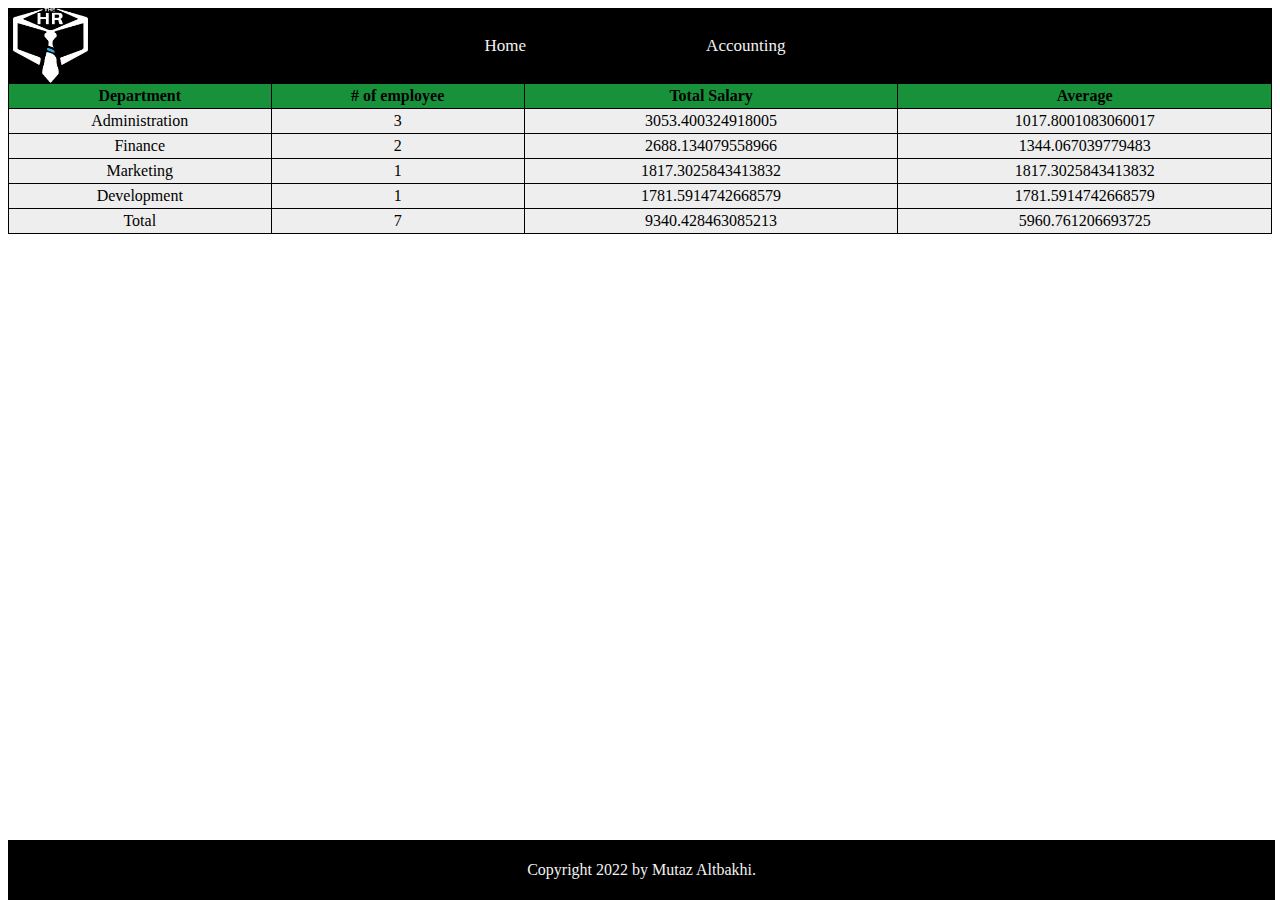
<file: accounting.html>
<!DOCTYPE html>
<html lang="en">
<head>
    <meta charset="UTF-8">
    <meta http-equiv="X-UA-Compatible" content="IE=edge">
    <meta name="viewport" content="width=device-width, initial-scale=1.0">
    <link rel="stylesheet" type="text/css" href="css/accounting.css" />
    <title>Document</title>
</head>
<body>
    <header>
        <img src="assets/HR_logo.png" alt="ToDo List" style="width: 75px; height: 75px;">
    <nav>               
       <a href="accounting.html">Accounting</a>
       <a href="index.html">Home</a>       
    </nav>
    </header>
<main>
    <table id="table">
        <!-- <thead>
            <tr>
                <td>
                    Department
                </td>
                <td>
                    # of employee
                </td>
                <td>
                    Total Salary
                </td>
                <td>
                    Average
                </td>
            </tr>
        </thead> -->
<tr id="administration">
    
</tr>
<tr id="Finance">
    
</tr>
<tr id ="Marketing">
    
</tr>
<tr id ="Development">
    
</tr>
    </table>
</main>
    <footer>
        <p>Copyright 2022 by Mutaz Altbakhi.</p>
    </footer>
    <!-- <script src="js/app.js"></script> -->
    <script src="js/table.js"></script>
</body>
</html>
</file>
<file: css/accounting.css>
header {
    background-color: #000000;
    display: flex;
    align-items: center;
    /* justify-content: space-between; */
    }
    header img {
        padding-left: 5px;
    }
    nav {
        margin: auto;
        padding-right: 90px;       
    }
    a {
        margin: auto;
        float: right;
        color: #f2f2f2;
        text-align: center;
        padding: 14px 90px;
        transition: all 350ms ease-out;
        text-decoration: none;
        font-size: 17px;
      }

      footer {
        background-color: #000000;
        height: 60px;
        width: 99%;        
        /* margin-top: 233px; */
        display: flex;
        align-items: center;
        justify-content: center;      
        position: absolute;
        bottom: 0;
        /* left: 0;
        right: 0; */
    }
    footer p {
        color: #f2f2f2;
    }


    table{
    border: 1px solid #000000;
    border-color: #000000; 
    background-color: #EEEEEE;
    width: 100%;
    text-align: center ;
    border-collapse: collapse;
    }
    table td {
        border: 1px solid #000000;
        padding: 3px 2px;
    }
    table th{
        background: #17923a;
        border: 1px solid #000000; 
        padding: 3px 2px;
    }
</file>
